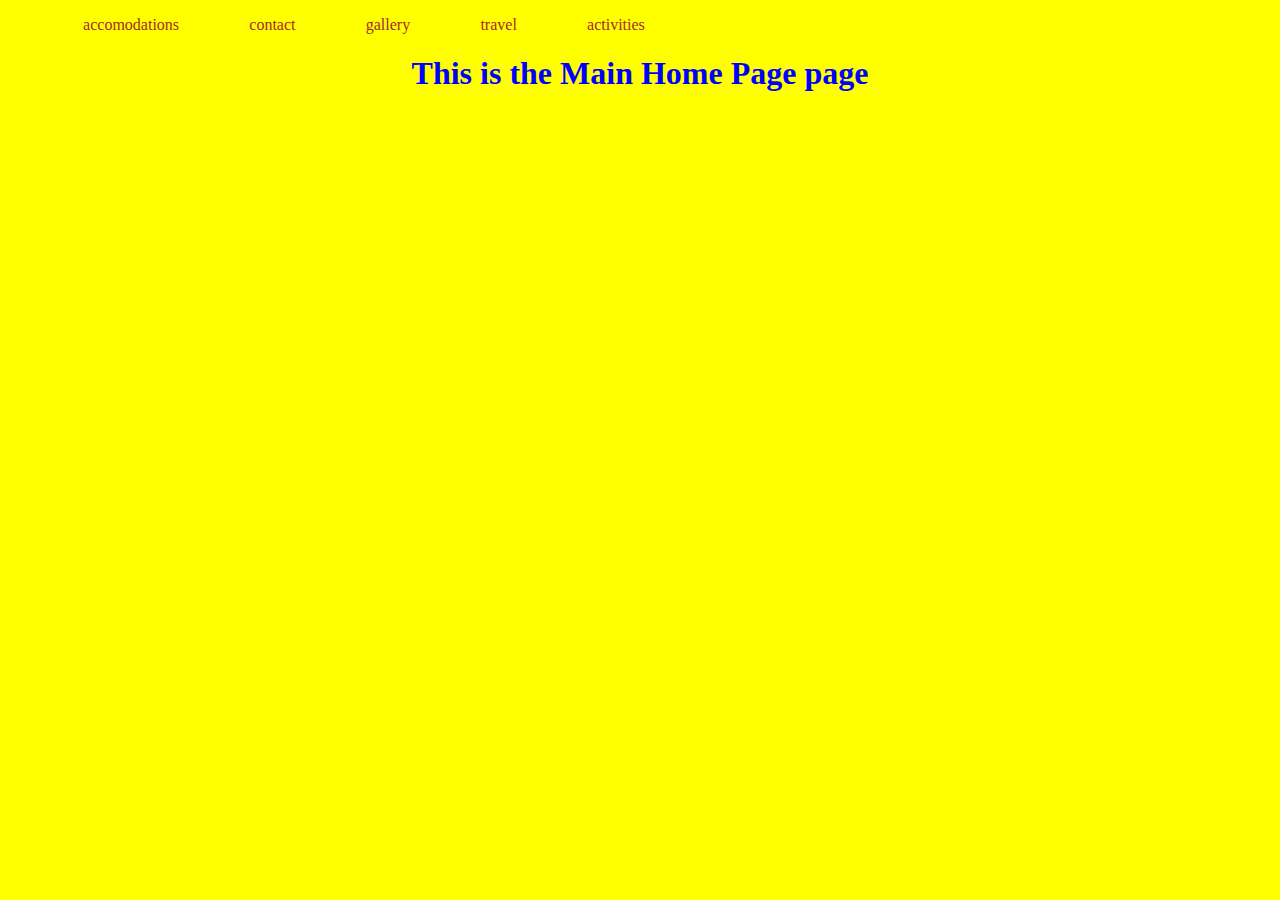
<file: index.html>
<!DOCTYPE html>
<html lang="en">
<head>
    <meta charset="UTF-8">
    <meta http-equiv="X-UA-Compatible" content="IE=edge">
    <meta name="viewport" content="width=device-width, initial-scale=1.0">
    <title>Home</title>
    <link rel="stylesheet" href="./css/style.css">
</head>
<body>
    <header>
        <ul>
            <li><a href="./accomodations.html">accomodations</a></li>
            <li><a href="./contact.html">contact</a></li>
            <li><a href="./gallery.html">gallery</a></li>
            <li><a href="./travel_arrangements.html">travel</a></li>
            <li><a href="./activities.html">activities</a></li>
        </ul>
    </header>
    <h1>This is the Main Home Page page</h1>

</body>
</html>
</file>
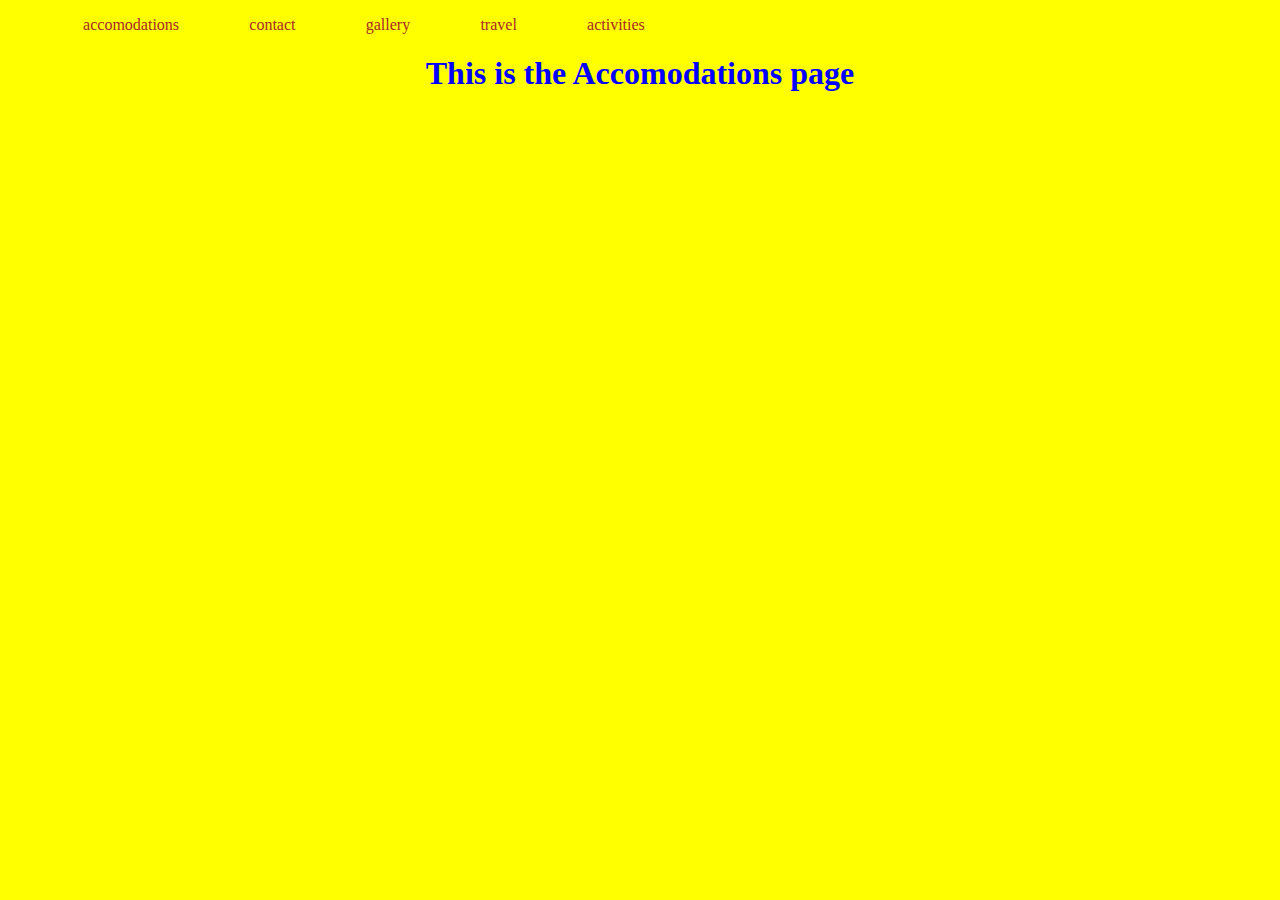
<file: accomodations.html>
<!DOCTYPE html>
<html lang="en">
<head>
    <meta charset="UTF-8">
    <meta http-equiv="X-UA-Compatible" content="IE=edge">
    <meta name="viewport" content="width=device-width, initial-scale=1.0">
    <title>Accomodations</title>
    <link rel="stylesheet" href="./css/style.css">
</head>
<body>
    <header>
        <ul>
            <li><a href="./accomodations.html">accomodations</a></li>
            <li><a href="./contact.html">contact</a></li>
            <li><a href="./gallery.html">gallery</a></li>
            <li><a href="./travel_arrangements.html">travel</a></li>
            <li><a href="./activities.html">activities</a></li>
        </ul>
    </header>
    <h1>This is the Accomodations page</h1>
</body>
</html>
</file>
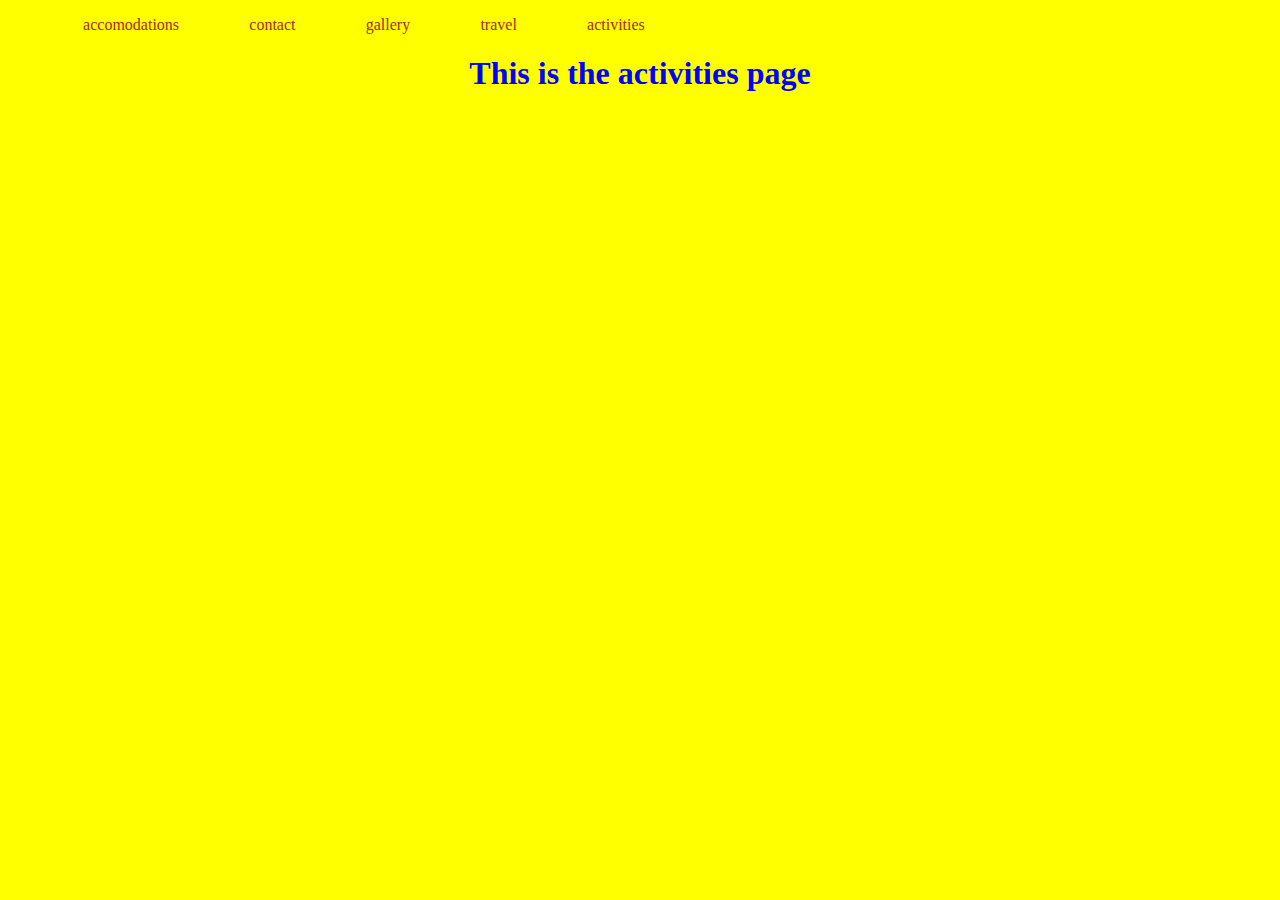
<file: activities.html>
<!DOCTYPE html>
<html lang="en">
<head>
    <meta charset="UTF-8">
    <meta http-equiv="X-UA-Compatible" content="IE=edge">
    <meta name="viewport" content="width=device-width, initial-scale=1.0">
    <title>Home</title>
    <link rel="stylesheet" href="./css/style.css">
</head>
<body>
    <header>
        <ul>
            <li><a href="./accomodations.html">accomodations</a></li>
            <li><a href="./contact.html">contact</a></li>
            <li><a href="./gallery.html">gallery</a></li>
            <li><a href="./travel_arrangements.html">travel</a></li>
            <li><a href="./activities.html">activities</a></li>
        </ul>
    </header>
    <h1>This is the activities page</h1>

</body>
</html>
</file>
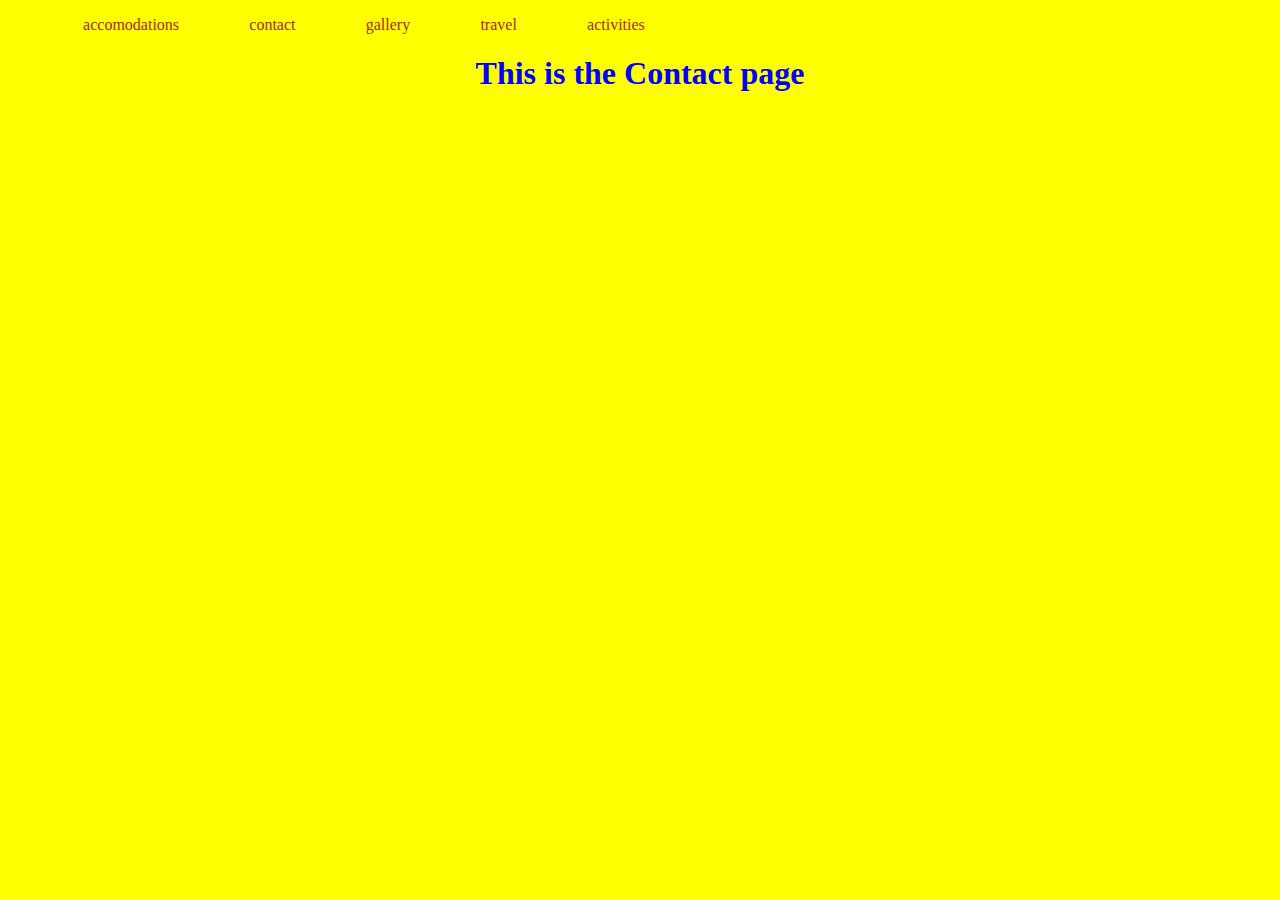
<file: contact.html>
<!DOCTYPE html>
<html lang="en">
<head>
    <meta charset="UTF-8">
    <meta http-equiv="X-UA-Compatible" content="IE=edge">
    <meta name="viewport" content="width=device-width, initial-scale=1.0">
    <title>Contact Us</title>
    <link rel="stylesheet" href="./css/style.css">
</head>
<body>
    <header>
        <ul>
            <li><a href="./accomodations.html">accomodations</a></li>
            <li><a href="./contact.html">contact</a></li>
            <li><a href="./gallery.html">gallery</a></li>
            <li><a href="./travel_arrangements.html">travel</a></li>
            <li><a href="./activities.html">activities</a></li>
        </ul>
    </header>
    <h1>This is the Contact page</h1>
</body>
</html>
</file>
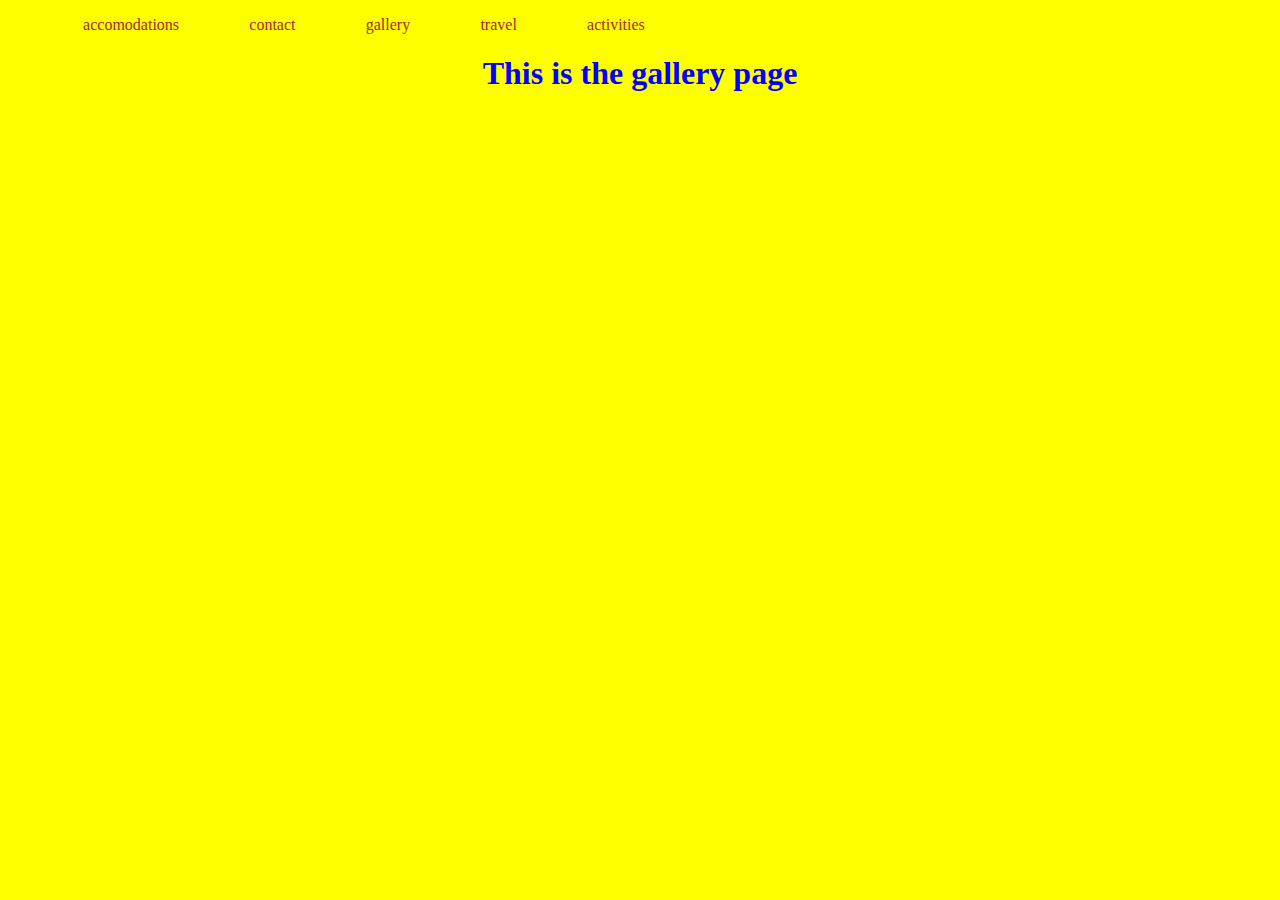
<file: gallery.html>
<!DOCTYPE html>
<html lang="en">
<head>
    <meta charset="UTF-8">
    <meta http-equiv="X-UA-Compatible" content="IE=edge">
    <meta name="viewport" content="width=device-width, initial-scale=1.0">
    <title>Gallery</title>
    <link rel="stylesheet" href="./css/style.css">
</head>
<body>
    <header>
        <ul>
            <li><a href="./accomodations.html">accomodations</a></li>
            <li><a href="./contact.html">contact</a></li>
            <li><a href="./gallery.html">gallery</a></li>
            <li><a href="./travel_arrangements.html">travel</a></li>
            <li><a href="./activities.html">activities</a></li>
        </ul>
    </header>
    <h1>This is the gallery page</h1>
</body>
</html>
</file>
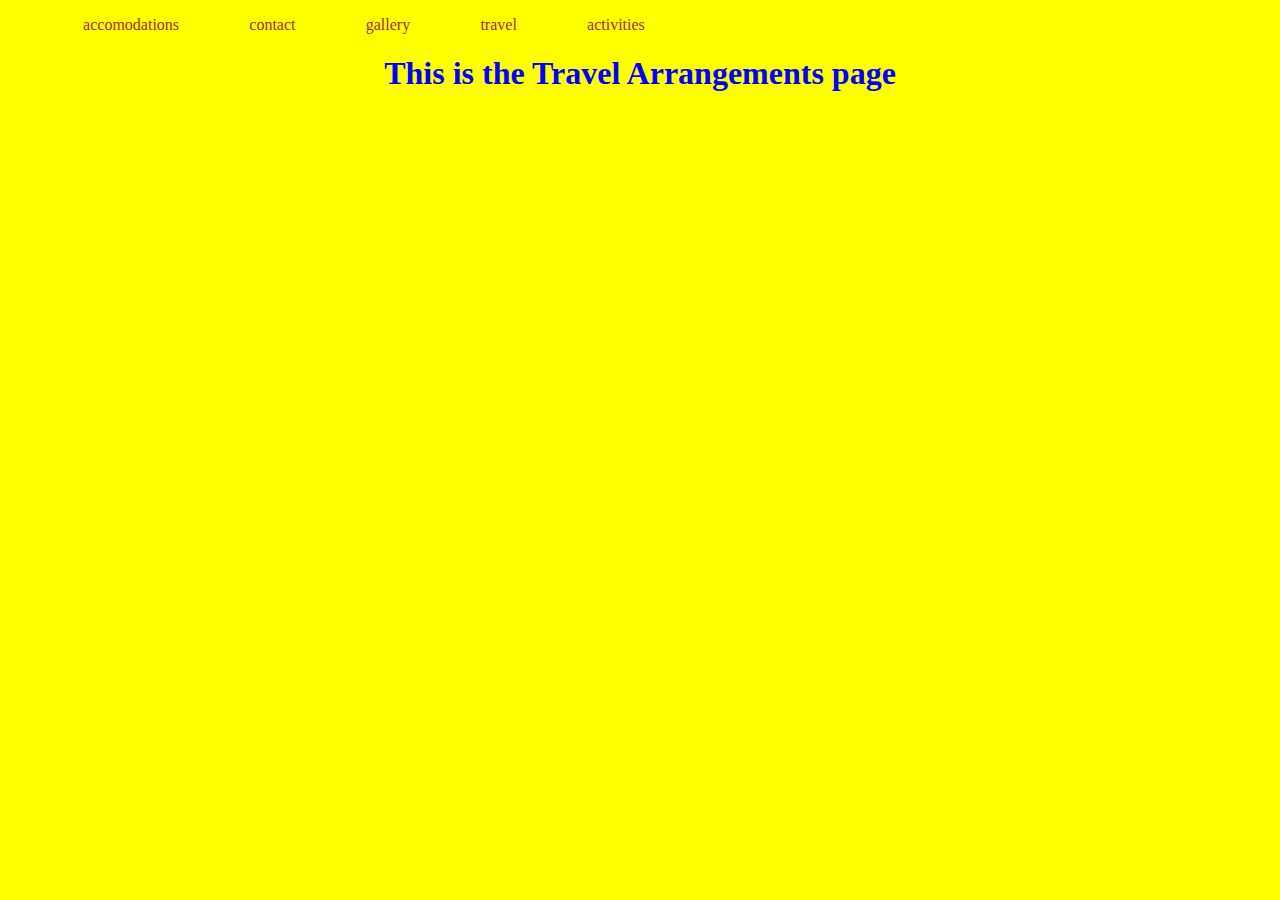
<file: travel_arrangements.html>
<!DOCTYPE html>
<html lang="en">
<head>
    <meta charset="UTF-8">
    <meta http-equiv="X-UA-Compatible" content="IE=edge">
    <meta name="viewport" content="width=device-width, initial-scale=1.0">
    <title>Travel Arrangements</title>
    <link rel="stylesheet" href="./css/style.css">
</head>
<body>
    <header>
        <ul>
            <li><a href="./accomodations.html">accomodations</a></li>
            <li><a href="./contact.html">contact</a></li>
            <li><a href="./gallery.html">gallery</a></li>
            <li><a href="./travel_arrangements.html">travel</a></li>
            <li><a href="./activities.html">activities</a></li>
        </ul>
    </header>
    <h1>This is the Travel Arrangements page</h1>
</body>
</html>
</file>
<file: css/style.css>
ul {
    list-style-type: none;
    display: flex;
    justify-content: space-around;
    width: 50%;
}
ul li a {
    text-decoration: none;
    color: brown;
}
body {
    background-color: yellow;
    text-align: center;
}
h1 {
    color: blue;
}
</file>
